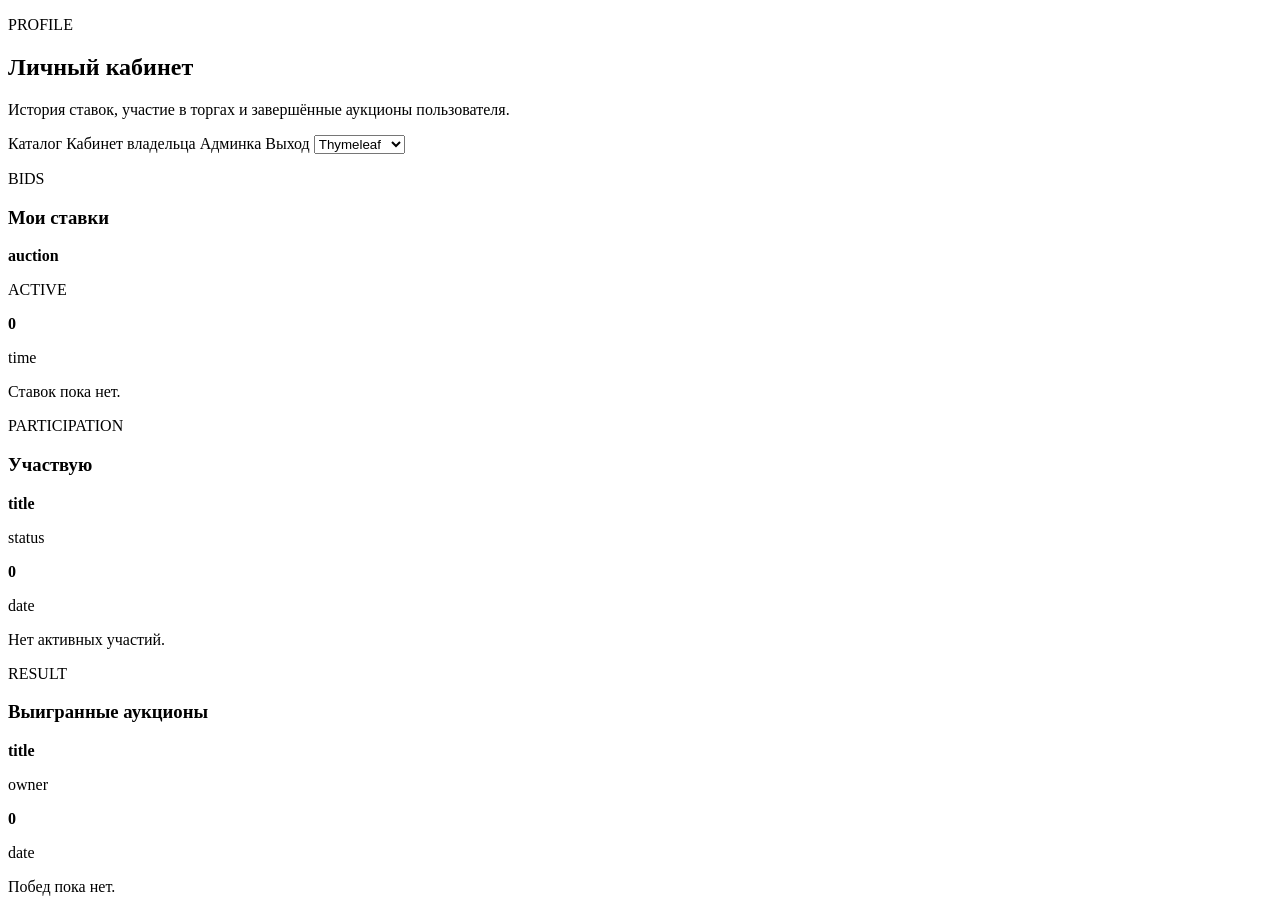
<file: src/main/resources/templates/thymeleaf/profile/index.html>
<!DOCTYPE html>
<html lang="ru" xmlns:th="http://www.thymeleaf.org">
<head>
    <meta charset="UTF-8">
    <title>Профиль</title>
    <link rel="stylesheet" th:href="@{/css/style.css}">
</head>
<body>
<div class="page-shell single-engine">
    <main class="content full-width-content">
        <section class="hero-card">
            <div>
                <p class="eyebrow">PROFILE</p>
                <h2 th:text="|Личный кабинет — ${currentUsername}|">Личный кабинет</h2>
                <p>История ставок, участие в торгах и завершённые аукционы пользователя.</p>
            </div>
            <div class="hero-actions">
                <a class="secondary-link" th:href="@{/thymeleaf/auctions}">Каталог</a>
                <a class="secondary-link" th:if="${isOwner}" th:href="@{/thymeleaf/owner/dashboard}">Кабинет владельца</a>
                <a class="secondary-link" th:if="${isAdmin}" th:href="@{/thymeleaf/admin/dashboard}">Админка</a>
                <a class="secondary-link" th:href="@{/logout}">Выход</a>
                <select onchange="window.location.href=this.value">
                    <option th:value="@{/thymeleaf/profile}" selected>Thymeleaf</option>
                    <option th:value="@{/mustache/profile}">Mustache</option>
                    <option th:value="@{/freemarker/profile}">FreeMarker</option>
                </select>
            </div>
        </section>

        <div class="dashboard-grid">
            <section class="panel-card">
                <div class="section-heading">
                    <div>
                        <p class="eyebrow">BIDS</p>
                        <h3>Мои ставки</h3>
                    </div>
                </div>
                <div class="table-list">
                    <div class="table-row" th:each="bid : ${bidHistory}">
                        <div>
                            <strong th:text="${bid.auctionTitle}">auction</strong>
                            <p th:text="${bid.auctionStatus}">ACTIVE</p>
                        </div>
                        <div>
                            <strong th:text="${bid.amount}">0</strong>
                            <p th:text="${bid.formattedBidTime}">time</p>
                        </div>
                    </div>
                    <div class="empty-state" th:if="${#lists.isEmpty(bidHistory)}">Ставок пока нет.</div>
                </div>
            </section>

            <section class="panel-card">
                <div class="section-heading">
                    <div>
                        <p class="eyebrow">PARTICIPATION</p>
                        <h3>Участвую</h3>
                    </div>
                </div>
                <div class="table-list">
                    <div class="table-row" th:each="auction : ${participatingAuctions}">
                        <div>
                            <strong th:text="${auction.title}">title</strong>
                            <p th:text="${auction.status}">status</p>
                        </div>
                        <div>
                            <strong th:text="${auction.currentPrice}">0</strong>
                            <p th:text="${auction.formattedEndTime}">date</p>
                        </div>
                    </div>
                    <div class="empty-state" th:if="${#lists.isEmpty(participatingAuctions)}">Нет активных участий.</div>
                </div>
            </section>

            <section class="panel-card">
                <div class="section-heading">
                    <div>
                        <p class="eyebrow">RESULT</p>
                        <h3>Выигранные аукционы</h3>
                    </div>
                </div>
                <div class="table-list">
                    <div class="table-row" th:each="auction : ${winningAuctions}">
                        <div>
                            <strong th:text="${auction.title}">title</strong>
                            <p th:text="${auction.ownerUsername}">owner</p>
                        </div>
                        <div>
                            <strong th:text="${auction.currentPrice}">0</strong>
                            <p th:text="${auction.formattedEndTime}">date</p>
                        </div>
                    </div>
                    <div class="empty-state" th:if="${#lists.isEmpty(winningAuctions)}">Побед пока нет.</div>
                </div>
            </section>
        </div>
    </main>
</div>
</body>
</html>
</file>
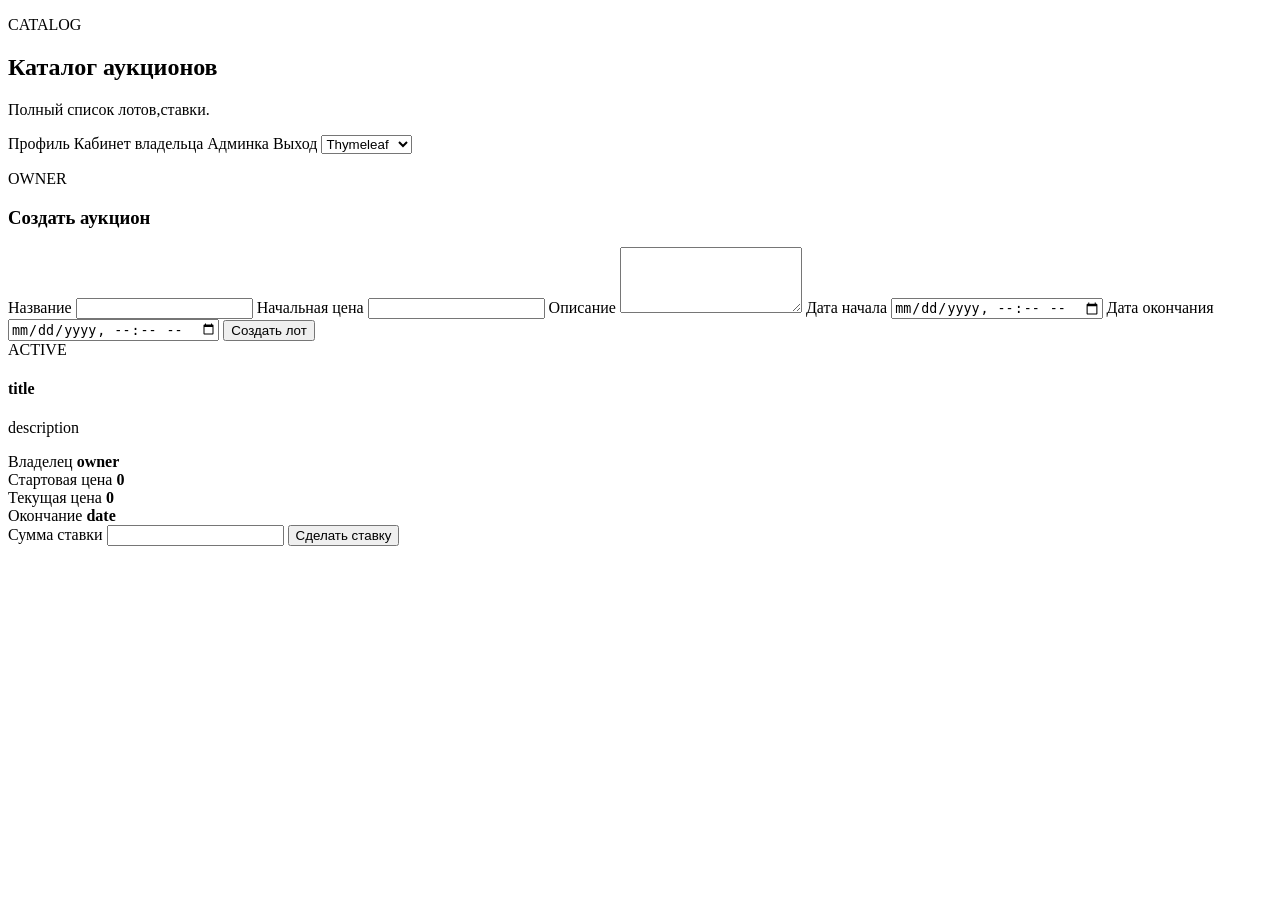
<file: src/main/resources/templates/thymeleaf/auctions.html>
<!DOCTYPE html>
<html lang="ru" xmlns:th="http://www.thymeleaf.org">
<head>
    <meta charset="UTF-8">
    <title>Аукционы</title>
    <link rel="stylesheet" th:href="@{/css/style.css}">
</head>
<body>
<div class="page-shell single-engine">
    <main class="content full-width-content">
        <section class="hero-card">
            <div>
                <p class="eyebrow">CATALOG</p>
                <h2 th:text="|Каталог аукционов — ${currentUsername}|">Каталог аукционов</h2>
                <p>Полный список лотов,ставки.</p>
            </div>
            <div class="hero-actions">
                <a class="secondary-link" th:href="@{/thymeleaf/profile}">Профиль</a>
                <a class="secondary-link" th:if="${isOwner}" th:href="@{/thymeleaf/owner/dashboard}">Кабинет владельца</a>
                <a class="secondary-link" th:if="${isAdmin}" th:href="@{/thymeleaf/admin/dashboard}">Админка</a>
                <a class="secondary-link" th:href="@{/logout}">Выход</a>
                <select onchange="window.location.href=this.value">
                    <option th:value="@{/thymeleaf/auctions}" selected>Thymeleaf</option>
                    <option th:value="@{/mustache/auctions}">Mustache</option>
                    <option th:value="@{/freemarker/auctions}">FreeMarker</option>
                </select>
            </div>
        </section>

        <div class="alert success" th:if="${successMessage}" th:text="${successMessage}"></div>
        <div class="alert error" th:if="${errorMessage}" th:text="${errorMessage}"></div>

        <section class="panel-card" th:if="${canCreateAuction}">
            <div class="section-heading">
                <div>
                    <p class="eyebrow">OWNER</p>
                    <h3>Создать аукцион</h3>
                </div>
            </div>
            <form th:action="@{/owner/auctions}" method="post" class="form-grid two-columns">
                <label>Название
                    <input type="text" name="title" required>
                </label>
                <label>Начальная цена
                    <input type="number" step="0.01" name="startPrice" required>
                </label>
                <label class="full-width">Описание
                    <textarea name="description" rows="4" required></textarea>
                </label>
                <label>Дата начала
                    <input type="datetime-local" name="startTime" required>
                </label>
                <label>Дата окончания
                    <input type="datetime-local" name="endTime" required>
                </label>
                <button class="primary-button full-width" type="submit">Создать лот</button>
            </form>
        </section>

        <section class="auction-grid">
            <article class="auction-card" th:each="auction : ${auctions}">
                <span class="tag" th:text="${auction.status}">ACTIVE</span>
                <h4 th:text="${auction.title}">title</h4>
                <p class="auction-description" th:text="${auction.description}">description</p>

                <div class="detail-row">
                    <span>Владелец</span>
                    <strong th:text="${auction.ownerUsername}">owner</strong>
                </div>
                <div class="detail-row">
                    <span>Стартовая цена</span>
                    <strong th:text="${auction.startPrice}">0</strong>
                </div>
                <div class="detail-row">
                    <span>Текущая цена</span>
                    <strong th:text="${auction.currentPrice}">0</strong>
                </div>
                <div class="detail-row">
                    <span>Окончание</span>
                    <strong th:text="${auction.formattedEndTime}">date</strong>
                </div>

                <form class="form-grid compact-form" th:action="@{/bids}" method="post">
                    <input type="hidden" name="auctionId" th:value="${auction.id}">
                    <label>Сумма ставки
                        <input type="number" step="0.01" name="amount" required>
                    </label>
                    <button class="primary-button" type="submit">Сделать ставку</button>
                </form>
            </article>
        </section>
    </main>
</div>
</body>
</html>
</file>
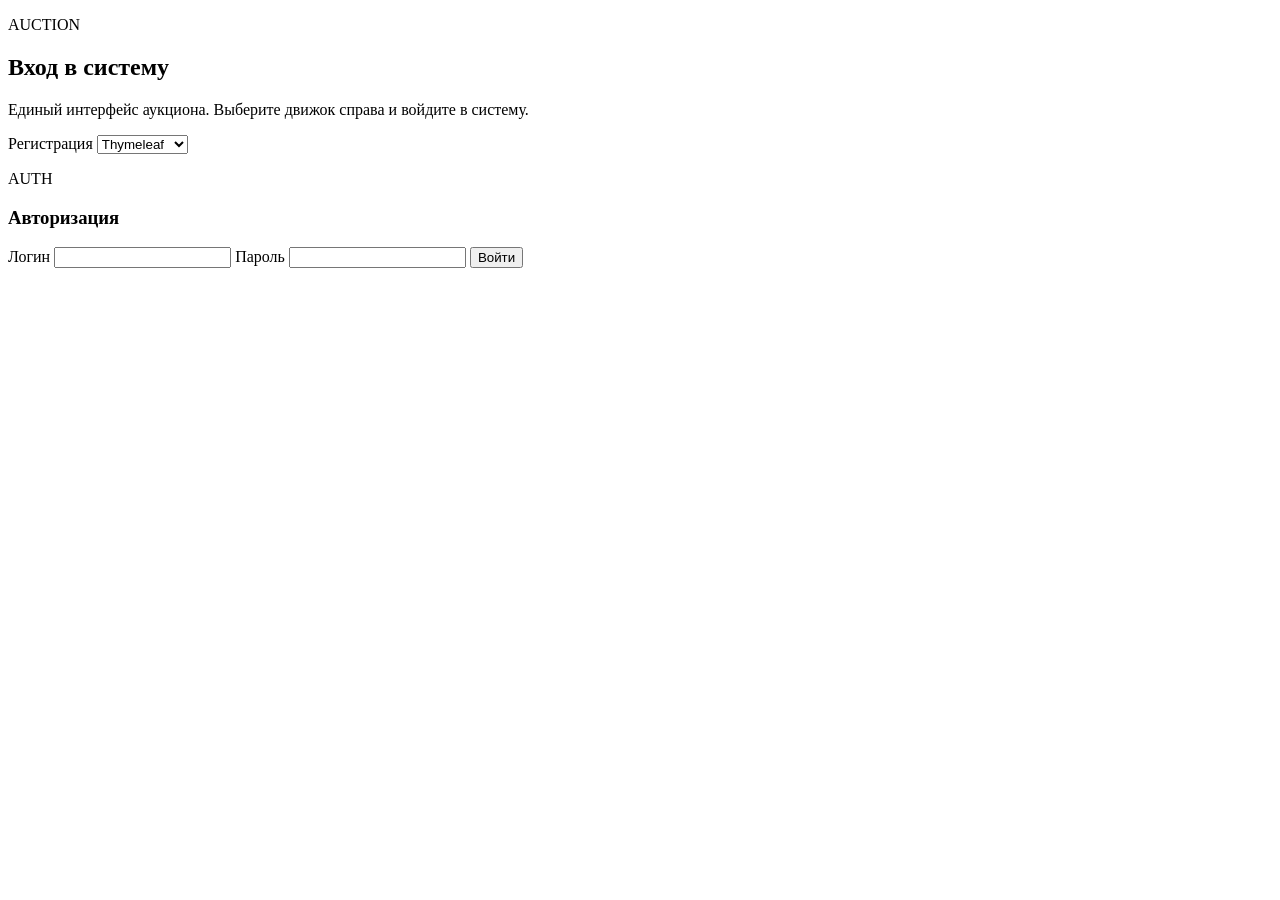
<file: src/main/resources/templates/thymeleaf/login.html>
<!DOCTYPE html>
<html lang="ru" xmlns:th="http://www.thymeleaf.org">
<head>
    <meta charset="UTF-8">
    <title>Вход</title>
    <link rel="stylesheet" th:href="@{/css/style.css}">
</head>
<body class="auth-body">
<div class="page-shell single-engine">
    <main class="content full-width-content">
        <section class="hero-card">
            <div>
                <p class="eyebrow">AUCTION</p>
                <h2>Вход в систему</h2>
                <p>Единый интерфейс аукциона. Выберите движок справа и войдите в систему.</p>
            </div>
            <div class="hero-actions">
                <a class="secondary-link" th:href="@{/thymeleaf/register}">Регистрация</a>
                <select onchange="window.location.href=this.value">
                    <option th:value="@{/thymeleaf/login}" selected>Thymeleaf</option>
                    <option th:value="@{/mustache/login}">Mustache</option>
                    <option th:value="@{/freemarker/login}">FreeMarker</option>
                </select>
            </div>
        </section>

        <div class="alert success" th:if="${registeredMessage}" th:text="${registeredMessage}"></div>
        <div class="alert success" th:if="${logoutMessage}" th:text="${logoutMessage}"></div>
        <div class="alert error" th:if="${errorMessage}" th:text="${errorMessage}"></div>

        <section class="panel-card">
            <div class="section-heading">
                <div>
                    <p class="eyebrow">AUTH</p>
                    <h3>Авторизация</h3>
                </div>
            </div>
            <form th:action="@{/login}" method="post" class="form-grid">
                <label>Логин
                    <input type="text" name="username" required>
                </label>
                <label>Пароль
                    <input type="password" name="password" required>
                </label>
                <button class="primary-button" type="submit">Войти</button>
            </form>
        </section>
    </main>
</div>
</body>
</html>
</file>
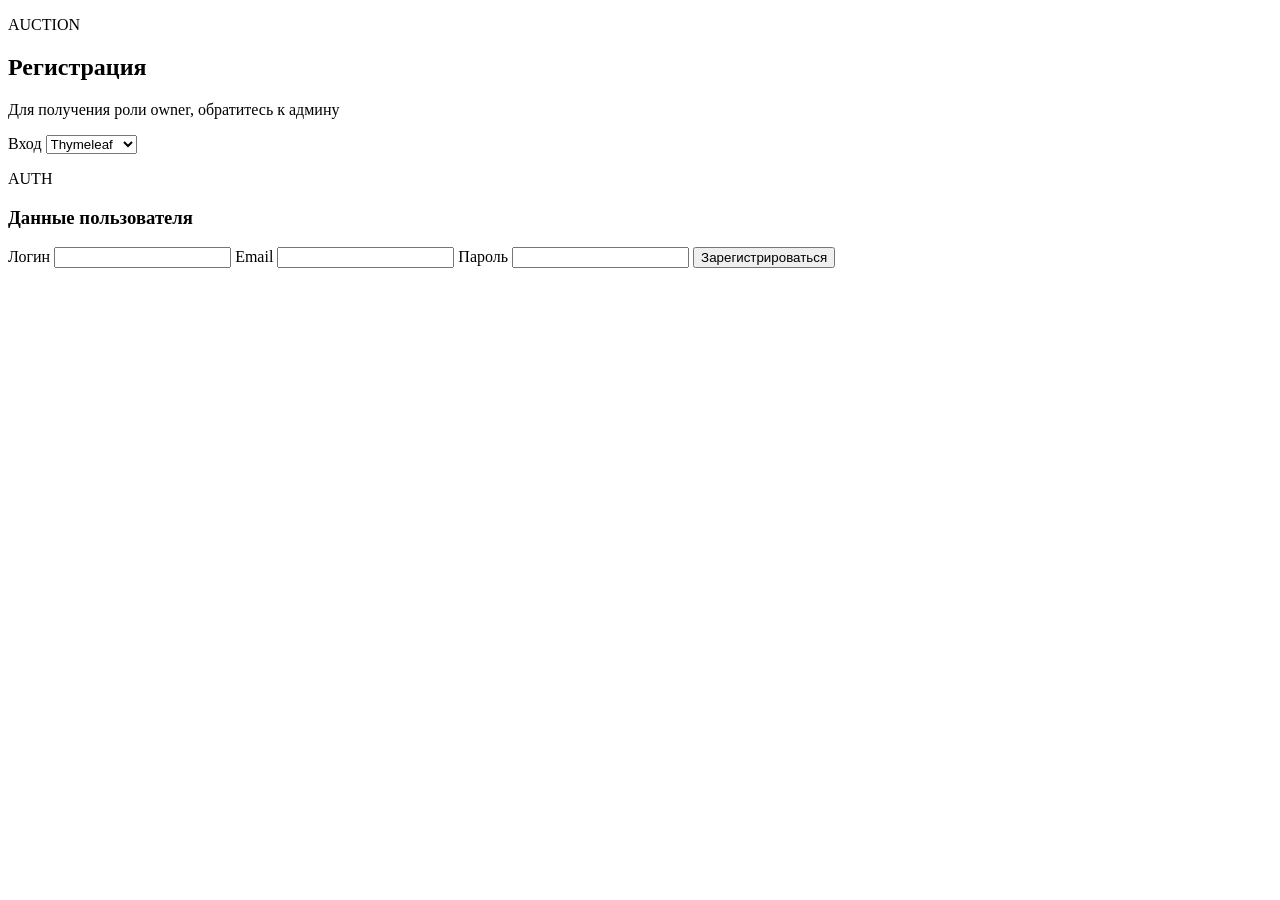
<file: src/main/resources/templates/thymeleaf/register.html>
<!DOCTYPE html>
<html lang="ru" xmlns:th="http://www.thymeleaf.org">
<head>
    <meta charset="UTF-8">
    <title>Регистрация</title>
    <link rel="stylesheet" th:href="@{/css/style.css}">
</head>
<body class="auth-body">
<div class="page-shell single-engine">
    <main class="content full-width-content">
        <section class="hero-card">
            <div>
                <p class="eyebrow">AUCTION</p>
                <h2>Регистрация</h2>
                <p>Для получения роли owner, обратитесь к админу</p>
            </div>
            <div class="hero-actions">
                <a class="secondary-link" th:href="@{/thymeleaf/login}">Вход</a>
                <select onchange="window.location.href=this.value">
                    <option th:value="@{/thymeleaf/register}" selected>Thymeleaf</option>
                    <option th:value="@{/mustache/register}">Mustache</option>
                    <option th:value="@{/freemarker/register}">FreeMarker</option>
                </select>
            </div>
        </section>

        <div class="alert error" th:if="${errorMessage}" th:text="${errorMessage}"></div>

        <section class="panel-card">
            <div class="section-heading">
                <div>
                    <p class="eyebrow">AUTH</p>
                    <h3>Данные пользователя</h3>
                </div>
            </div>
            <form th:action="@{/register}" th:object="${registerRequest}" method="post" class="form-grid">
                <input type="hidden" name="engine" value="thymeleaf">
                <label>Логин
                    <input type="text" th:field="*{username}" required>
                </label>
                <label>Email
                    <input type="email" th:field="*{email}" required>
                </label>
                <label>Пароль
                    <input type="password" th:field="*{password}" required>
                </label>
                <button class="primary-button" type="submit">Зарегистрироваться</button>
            </form>
        </section>
    </main>
</div>
</body>
</html>
</file>
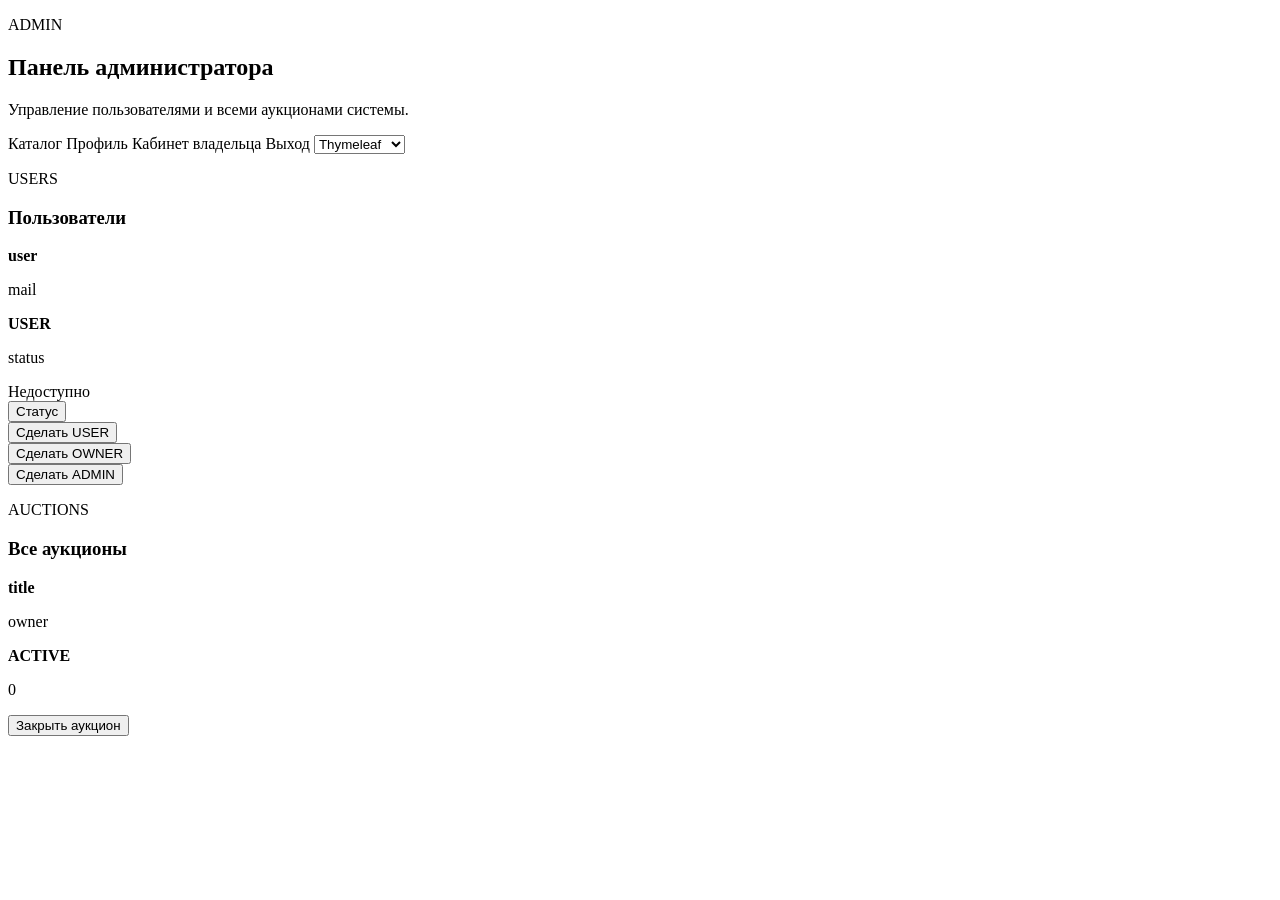
<file: src/main/resources/templates/thymeleaf/admin/dashboard.html>
<!DOCTYPE html>
<html lang="ru" xmlns:th="http://www.thymeleaf.org">
<head>
    <meta charset="UTF-8">
    <title>Админка</title>
    <link rel="stylesheet" th:href="@{/css/style.css}">
</head>
<body>
<div class="page-shell single-engine">
    <main class="content full-width-content">
        <section class="hero-card">
            <div>
                <p class="eyebrow">ADMIN</p>
                <h2 th:text="|Панель администратора — ${currentUsername}|">Панель администратора</h2>
                <p>Управление пользователями и всеми аукционами системы.</p>
            </div>
            <div class="hero-actions">
                <a class="secondary-link" th:href="@{/thymeleaf/auctions}">Каталог</a>
                <a class="secondary-link" th:href="@{/thymeleaf/profile}">Профиль</a>
                <a class="secondary-link" th:if="${isOwner}" th:href="@{/thymeleaf/owner/dashboard}">Кабинет владельца</a>
                <a class="secondary-link" th:href="@{/logout}">Выход</a>
                <select onchange="window.location.href=this.value">
                    <option th:value="@{/thymeleaf/admin/dashboard}" selected>Thymeleaf</option>
                    <option th:value="@{/mustache/admin/dashboard}">Mustache</option>
                    <option th:value="@{/freemarker/admin/dashboard}">FreeMarker</option>
                </select>
            </div>
        </section>

        <div class="alert success" th:if="${successMessage}" th:text="${successMessage}"></div>
        <div class="alert error" th:if="${errorMessage}" th:text="${errorMessage}"></div>

        <div class="dashboard-grid wide-grid">
            <section class="panel-card">
                <div class="section-heading">
                    <div>
                        <p class="eyebrow">USERS</p>
                        <h3>Пользователи</h3>
                    </div>
                </div>

                <div class="table-list">
                    <div class="table-row with-actions" th:each="user : ${users}">
                        <div>
                            <strong th:text="${user.username}">user</strong>
                            <p th:text="${user.email}">mail</p>
                        </div>
                        <div>
                            <strong th:text="${user.role}">USER</strong>
                            <p th:text="${user.enabled ? 'Активен' : 'Заблокирован'}">status</p>
                        </div>
                        <div class="row-actions stacked-actions">
                            <div th:if="${user.protectedUser}" class="tag">Недоступно</div>
                            <div th:unless="${user.protectedUser}" class="row-actions stacked-actions">
                                <form th:action="@{'/admin/users/' + ${user.id} + '/status'}" method="post">
                                    <input type="hidden" name="enabled" th:value="${user.nextEnabledValue}">
                                    <button class="danger-button" type="submit" th:text="${user.statusActionLabel}">Статус</button>
                                </form>
                                <form th:action="@{'/admin/users/' + ${user.id} + '/role'}" method="post">
                                    <input type="hidden" name="role" value="USER">
                                    <button class="secondary-button" type="submit">Сделать USER</button>
                                </form>
                                <form th:action="@{'/admin/users/' + ${user.id} + '/role'}" method="post">
                                    <input type="hidden" name="role" value="OWNER">
                                    <button class="secondary-button" type="submit">Сделать OWNER</button>
                                </form>
                                <form th:action="@{'/admin/users/' + ${user.id} + '/role'}" method="post">
                                    <input type="hidden" name="role" value="ADMIN">
                                    <button class="secondary-button" type="submit">Сделать ADMIN</button>
                                </form>
                            </div>
                        </div>
                    </div>
                </div>
            </section>

            <section class="panel-card">
                <div class="section-heading">
                    <div>
                        <p class="eyebrow">AUCTIONS</p>
                        <h3>Все аукционы</h3>
                    </div>
                </div>

                <div class="table-list">
                    <div class="table-row with-actions" th:each="auction : ${allAuctions}">
                        <div>
                            <strong th:text="${auction.title}">title</strong>
                            <p th:text="${auction.ownerUsername}">owner</p>
                        </div>
                        <div>
                            <strong th:text="${auction.status}">ACTIVE</strong>
                            <p th:text="${auction.currentPrice}">0</p>
                        </div>
                        <div class="row-actions">
                            <form th:action="@{'/admin/auctions/' + ${auction.id} + '/close'}" method="post">
                                <button class="danger-button" type="submit">Закрыть аукцион</button>
                            </form>
                        </div>
                    </div>
                </div>
            </section>
        </div>
    </main>
</div>
</body>
</html>
</file>
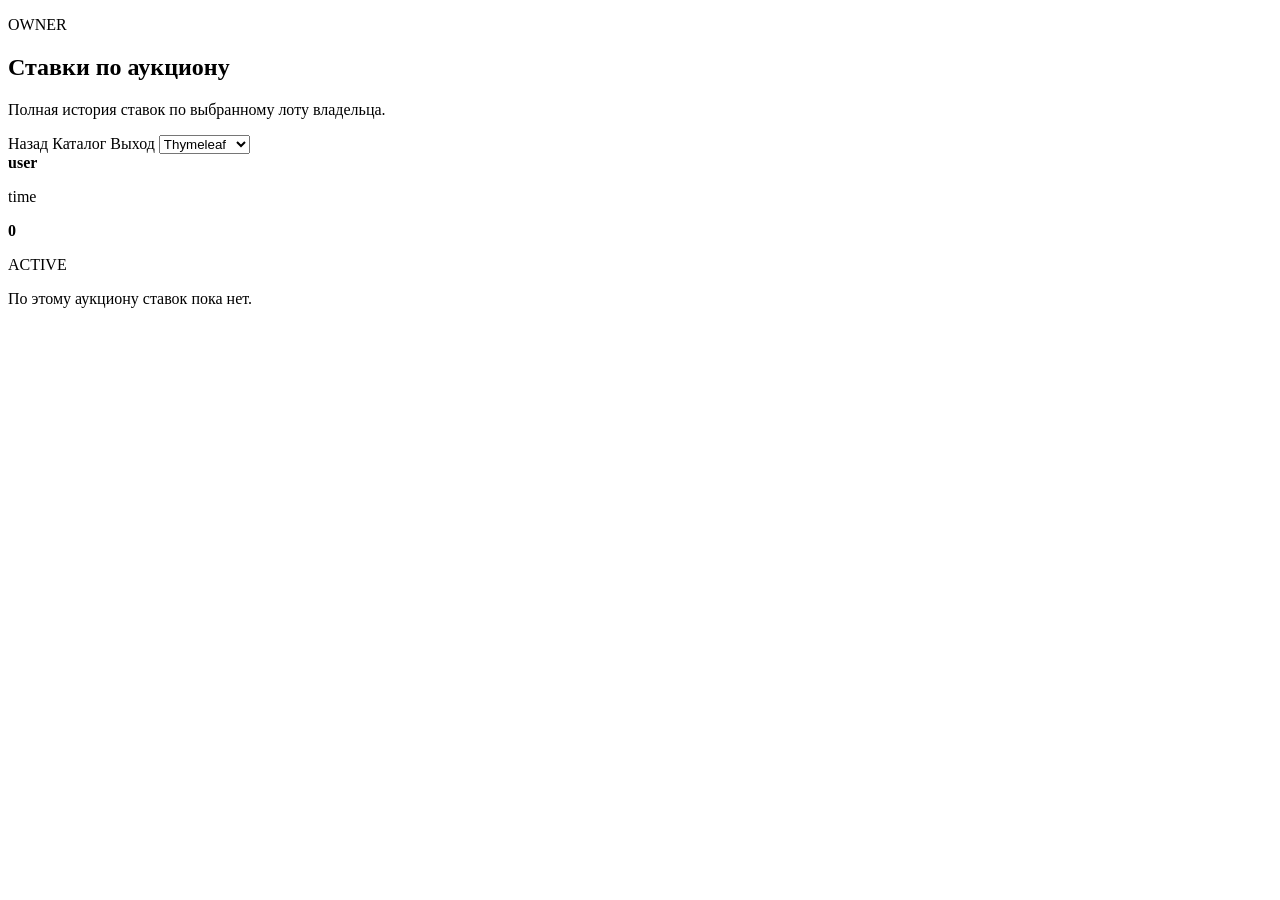
<file: src/main/resources/templates/thymeleaf/owner/bids.html>
<!DOCTYPE html>
<html lang="ru" xmlns:th="http://www.thymeleaf.org">
<head>
    <meta charset="UTF-8">
    <title>Ставки по аукциону</title>
    <link rel="stylesheet" th:href="@{/css/style.css}">
</head>
<body>
<div class="page-shell single-engine">
    <main class="content full-width-content">
        <section class="hero-card">
            <div>
                <p class="eyebrow">OWNER</p>
                <h2 th:text="|Ставки по аукциону #${auctionId}|">Ставки по аукциону</h2>
                <p>Полная история ставок по выбранному лоту владельца.</p>
            </div>
            <div class="hero-actions">
                <a class="secondary-link" th:href="@{/thymeleaf/owner/dashboard}">Назад</a>
                <a class="secondary-link" th:href="@{/thymeleaf/auctions}">Каталог</a>
                <a class="secondary-link" th:href="@{/logout}">Выход</a>
                <select onchange="window.location.href=this.value">
                    <option th:value="@{'/thymeleaf/owner/auctions/' + ${auctionId} + '/bids'}" selected>Thymeleaf</option>
                    <option th:value="@{'/mustache/owner/auctions/' + ${auctionId} + '/bids'}">Mustache</option>
                    <option th:value="@{'/freemarker/owner/auctions/' + ${auctionId} + '/bids'}">FreeMarker</option>
                </select>
            </div>
        </section>

        <div class="alert success" th:if="${successMessage}" th:text="${successMessage}"></div>
        <div class="alert error" th:if="${errorMessage}" th:text="${errorMessage}"></div>

        <section class="panel-card">
            <div class="table-list">
                <div class="table-row" th:each="bid : ${auctionBids}">
                    <div>
                        <strong th:text="${bid.bidderUsername}">user</strong>
                        <p th:text="${bid.formattedBidTime}">time</p>
                    </div>
                    <div>
                        <strong th:text="${bid.amount}">0</strong>
                        <p th:text="${bid.auctionStatus}">ACTIVE</p>
                    </div>
                </div>
                <div class="empty-state" th:if="${#lists.isEmpty(auctionBids)}">По этому аукциону ставок пока нет.</div>
            </div>
        </section>
    </main>
</div>
</body>
</html>
</file>
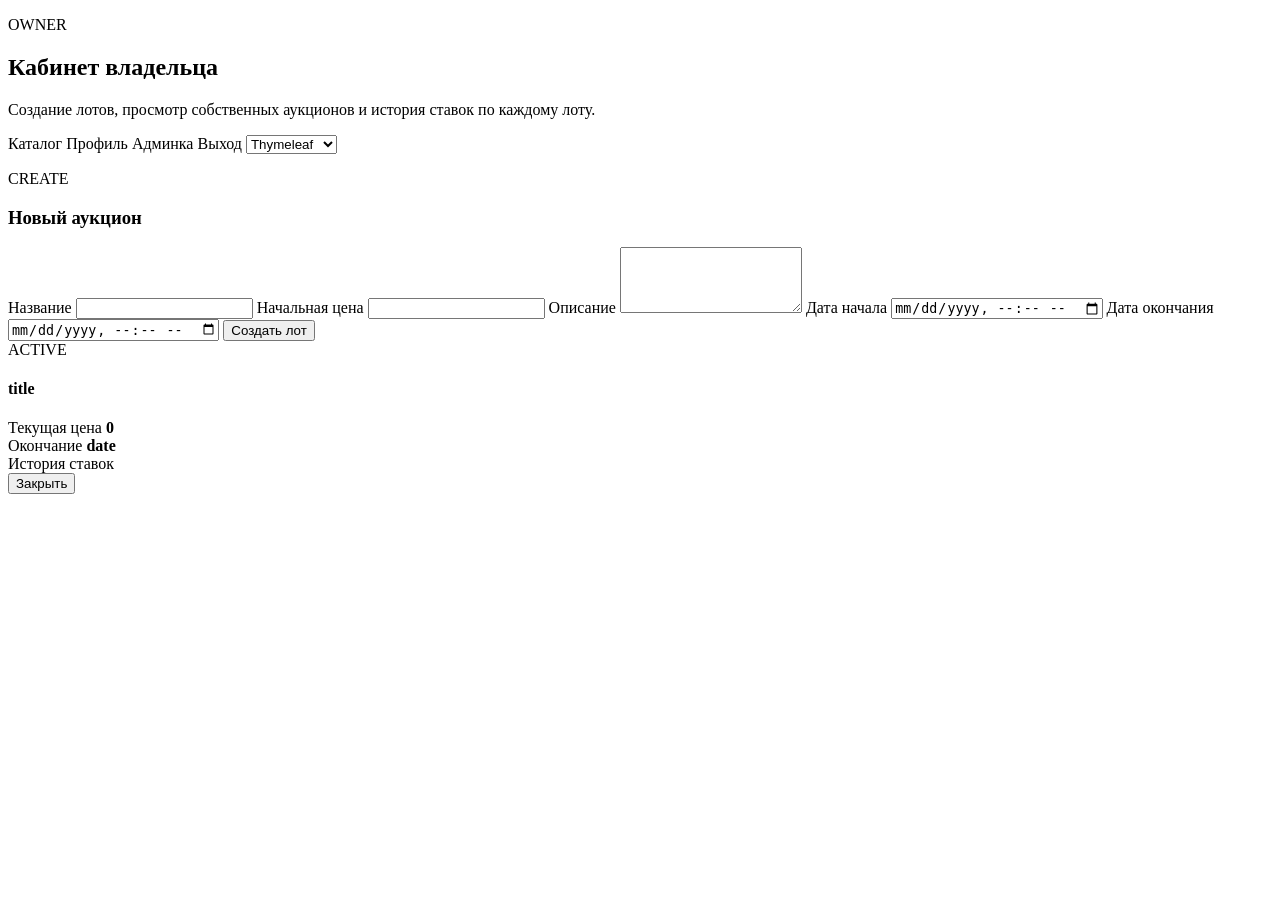
<file: src/main/resources/templates/thymeleaf/owner/dashboard.html>
<!DOCTYPE html>
<html lang="ru" xmlns:th="http://www.thymeleaf.org">
<head>
    <meta charset="UTF-8">
    <title>Кабинет владельца</title>
    <link rel="stylesheet" th:href="@{/css/style.css}">
</head>
<body>
<div class="page-shell single-engine">
    <main class="content full-width-content">
        <section class="hero-card">
            <div>
                <p class="eyebrow">OWNER</p>
                <h2 th:text="|Кабинет владельца — ${currentUsername}|">Кабинет владельца</h2>
                <p>Создание лотов, просмотр собственных аукционов и история ставок по каждому лоту.</p>
            </div>
            <div class="hero-actions">
                <a class="secondary-link" th:href="@{/thymeleaf/auctions}">Каталог</a>
                <a class="secondary-link" th:href="@{/thymeleaf/profile}">Профиль</a>
                <a class="secondary-link" th:if="${isAdmin}" th:href="@{/thymeleaf/admin/dashboard}">Админка</a>
                <a class="secondary-link" th:href="@{/logout}">Выход</a>
                <select onchange="window.location.href=this.value">
                    <option th:value="@{/thymeleaf/owner/dashboard}" selected>Thymeleaf</option>
                    <option th:value="@{/mustache/owner/dashboard}">Mustache</option>
                    <option th:value="@{/freemarker/owner/dashboard}">FreeMarker</option>
                </select>
            </div>
        </section>

        <div class="alert success" th:if="${successMessage}" th:text="${successMessage}"></div>
        <div class="alert error" th:if="${errorMessage}" th:text="${errorMessage}"></div>

        <section class="panel-card">
            <div class="section-heading">
                <div>
                    <p class="eyebrow">CREATE</p>
                    <h3>Новый аукцион</h3>
                </div>
            </div>
            <form th:action="@{/owner/auctions}" method="post" class="form-grid two-columns">
                <label>Название
                    <input type="text" name="title" required>
                </label>
                <label>Начальная цена
                    <input type="number" step="0.01" name="startPrice" required>
                </label>
                <label class="full-width">Описание
                    <textarea name="description" rows="4" required></textarea>
                </label>
                <label>Дата начала
                    <input type="datetime-local" name="startTime" required>
                </label>
                <label>Дата окончания
                    <input type="datetime-local" name="endTime" required>
                </label>
                <button class="primary-button full-width" type="submit">Создать лот</button>
            </form>
        </section>

        <section class="auction-grid">
            <article class="auction-card" th:each="auction : ${ownerAuctions}">
                <span class="tag" th:text="${auction.status}">ACTIVE</span>
                <h4 th:text="${auction.title}">title</h4>

                <div class="detail-row">
                    <span>Текущая цена</span>
                    <strong th:text="${auction.currentPrice}">0</strong>
                </div>
                <div class="detail-row">
                    <span>Окончание</span>
                    <strong th:text="${auction.formattedEndTime}">date</strong>
                </div>

                <div class="row-actions compact-form">
                    <a class="secondary-link" th:href="@{'/thymeleaf/owner/auctions/' + ${auction.id} + '/bids'}">История ставок</a>
                    <form th:action="@{'/owner/auctions/' + ${auction.id} + '/close'}" method="post">
                        <button class="danger-button" type="submit">Закрыть</button>
                    </form>
                </div>
            </article>
        </section>
    </main>
</div>
</body>
</html>
</file>
